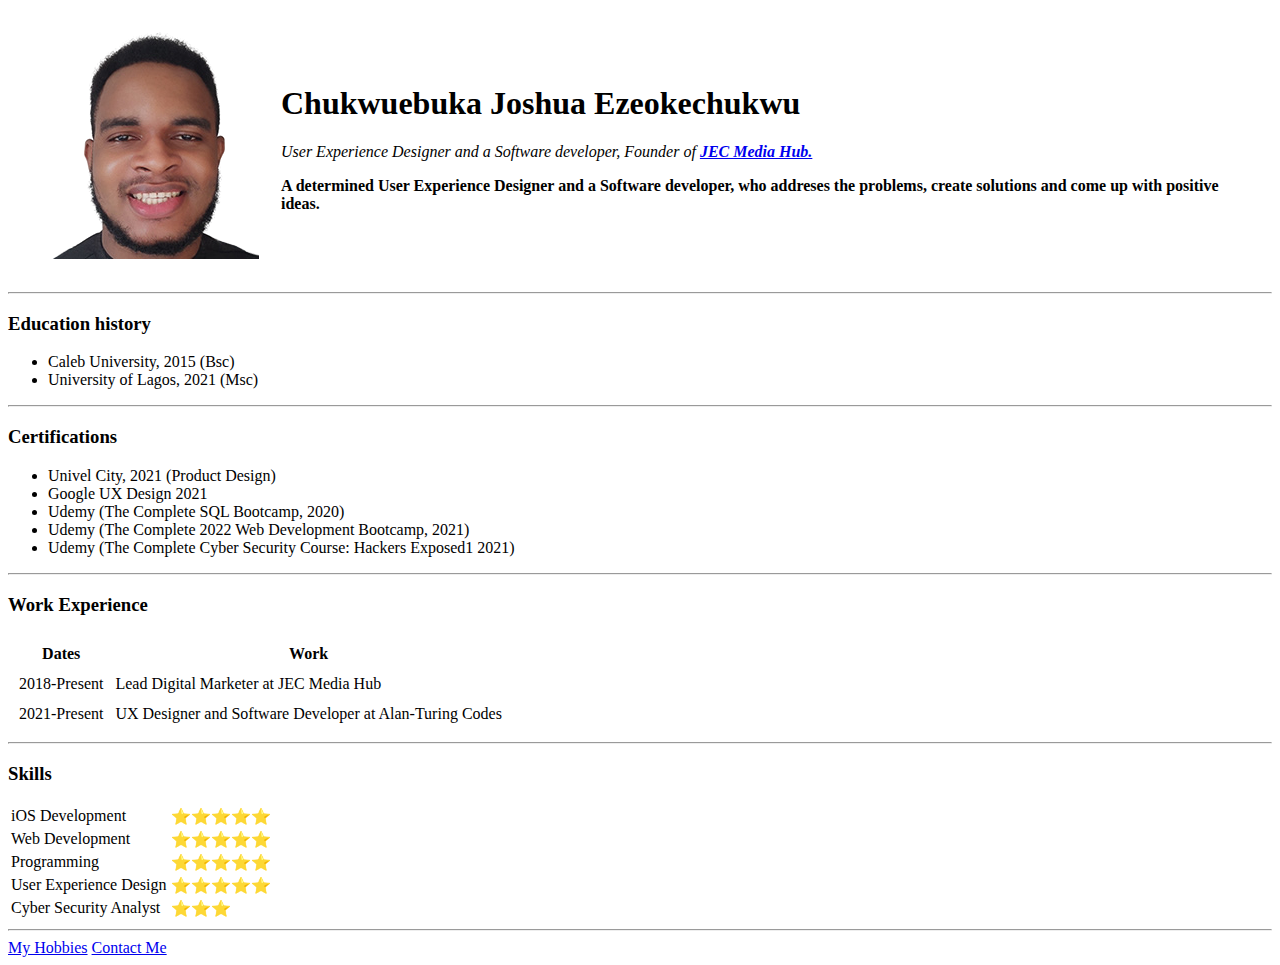
<file: index.html>
<!DOCTYPE html>
<html>
   <head>
    <meta charset="utf-8">
    <title>Chukwuebuka's Personal Site</title>
     </head>
     <body>
       <table cellspacing="20">
         <tr>
           <td><img src="chukwuebuka_profile_picture.png" alt="chukwuebuka profile picture"></td>
            <td><h1>Chukwuebuka Joshua Ezeokechukwu</h1>
            <p><em>User Experience Designer and a Software developer, Founder of <strong><a href="https://nigeria24.me/jec-media-hub">JEC Media Hub.</a></em></p>
            <p>A determined User Experience Designer and a Software developer, who addreses the problems, create solutions and come up with positive ideas.</p></td>
         </tr>
       </table>
<hr>
<h3>Education history</h3>
<ul>
  <li>Caleb University, 2015 (Bsc)</li>
  <li>University of Lagos, 2021 (Msc)</li>
</ul>
<hr>
<h3>Certifications</h3>
<ul>
  <li>Univel City, 2021 (Product Design)</li>
  <li>Google UX Design 2021</li>
  <li>Udemy (The Complete SQL Bootcamp, 2020)</li>
  <li>Udemy (The Complete 2022 Web Development Bootcamp, 2021)</li>
  <li>Udemy (The Complete Cyber Security Course: Hackers Exposed1 2021)</li>
</ul>
<hr>
<h3>Work Experience</h3>
<table cellspacing="10">
  <thead>
  <tr>
    <th>Dates</th>
    <th>Work</th>
  </tr>
  </thead>
  <tbody>

  </tbody>
  <tfoot>

  </tfoot>
  <tr>
    <td>2018-Present</td>
    <td>Lead Digital Marketer at JEC Media Hub</td>
  </tr>
  <tr>
    <td>2021-Present</td>
    <td>UX Designer and Software Developer at Alan-Turing Codes</td>
  </tr>
</table>
</tbody>
<hr>
<h3>Skills</h3>
</table cellspacing="10">
      <table>
        <tr>
          <td>iOS Development</td>
          <td>⭐⭐⭐⭐⭐</td>
        </tr>
        <tr>
          <td>Web Development</td>
          <td>⭐⭐⭐⭐⭐</td>
        </tr>
        <tr>
          <td>Programming</td>
          <td>⭐⭐⭐⭐⭐</td>
        </tr>
        <tr>
          <td>User Experience Design</td>
          <td>⭐⭐⭐⭐⭐</td>
        </tr>
        <tr>
          <td>Cyber Security Analyst</td>
          <td>⭐⭐⭐</td>
        </tr>
      </table>
  </tr>
</table>
<hr>
<a href="hobbies.html">My Hobbies</a>
<a href="contact-me.html">Contact Me</a>
  </body>
</html>
</file>
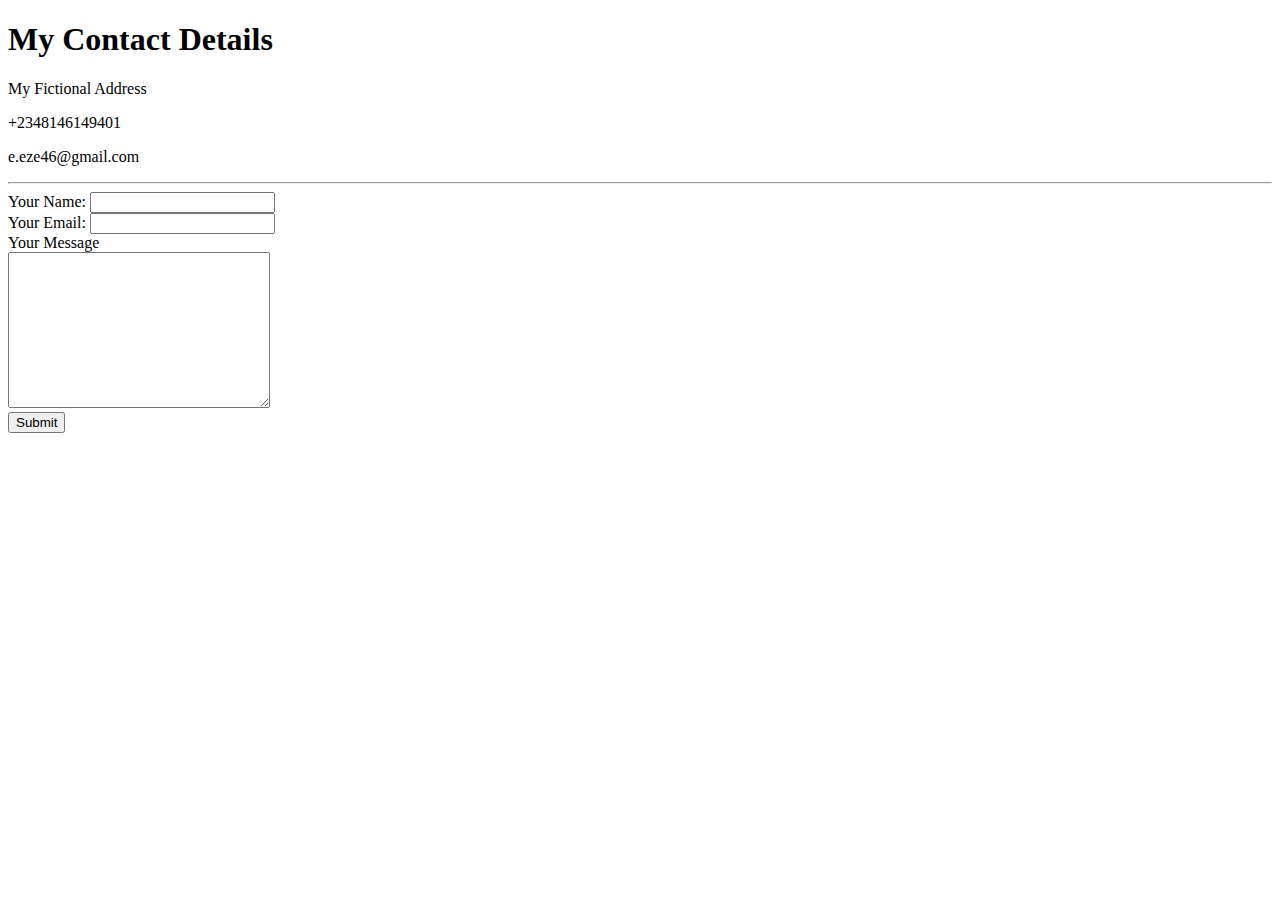
<file: contact-me.html>
<!DOCTYPE html>
<html>
  <head>
    <meta charset="utf-8">
    <title>Contact Me</title>
  </head>
  <body>
    <h1>My Contact Details</h1>
    <p>My Fictional Address</p>
    <p>+2348146149401</p>
    <p>e.eze46@gmail.com</p>
<hr>
    <form action="mailto:info@e.eze46@gmail.com" method="post" enctype="text/plain">
      <label>Your Name:</label>
      <input type="text" name="yourName" value=""><br>
      <label>Your Email:</label>
      <input type="email" name="yourEmail" value=""><br>
      <label>Your Message</label><br>
      <textarea name="yourMessage" rows="10" cols="30"></textarea><br>
      <input type="submit" name="">
    </form>

  </body>
</html>
</file>
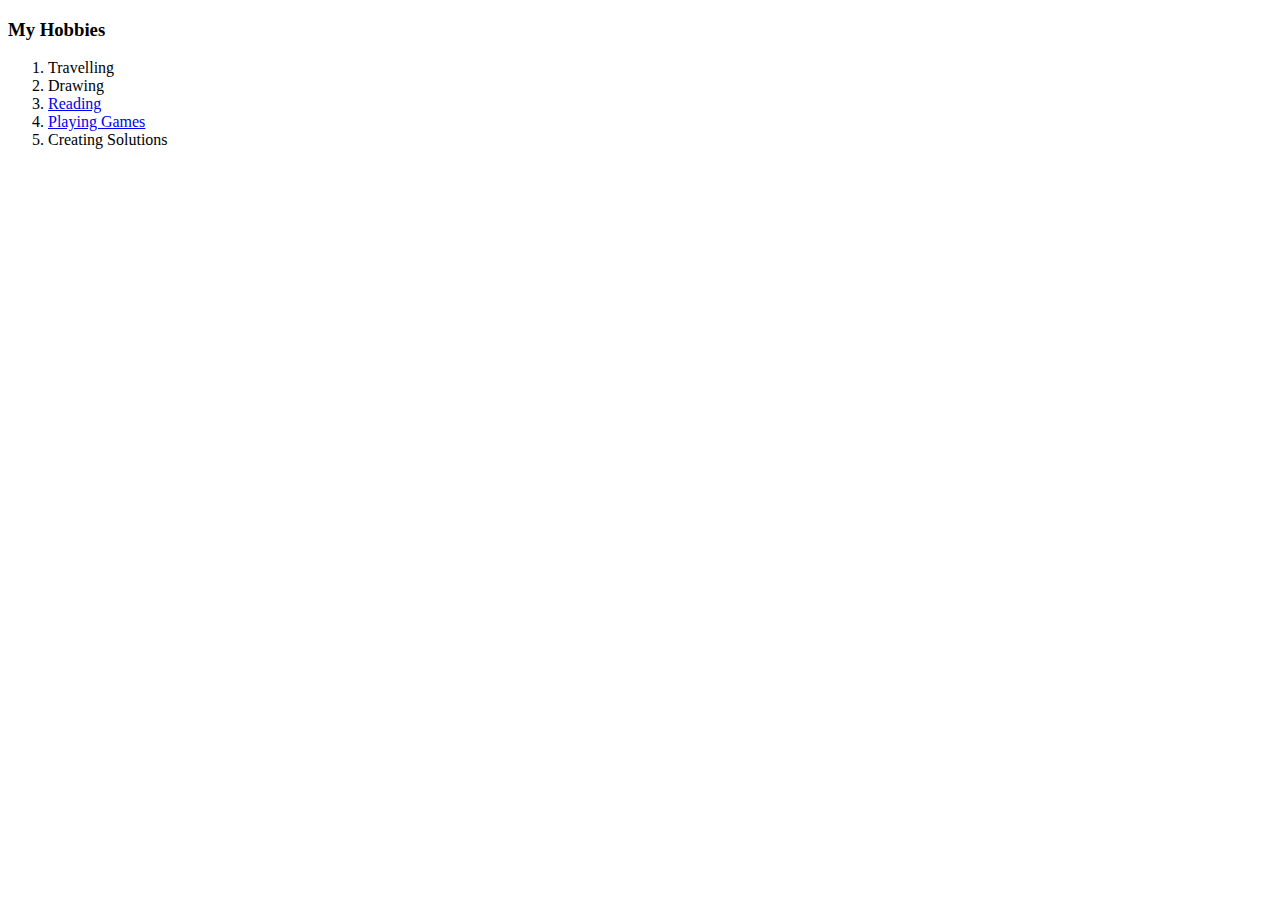
<file: hobbies.html>
<!DOCTYPE html>
<html>
  <head>
    <meta charset="utf-8">
    <title>My Hobbies</title>
  </head>
  <body>
    <h3>My Hobbies</h3>
    <ol>
      <li>Travelling</li>
      <li>Drawing</li>
      <li><a href="https://www.readingrockets.org/article/what-reading">Reading</a></li>
      <li><a href="https://www.youtube.com/watch?v=SDSXLkD74KE">Playing Games</a></li>
      <li>Creating Solutions</li>
    </ol>
  </body>
</html>
</file>
